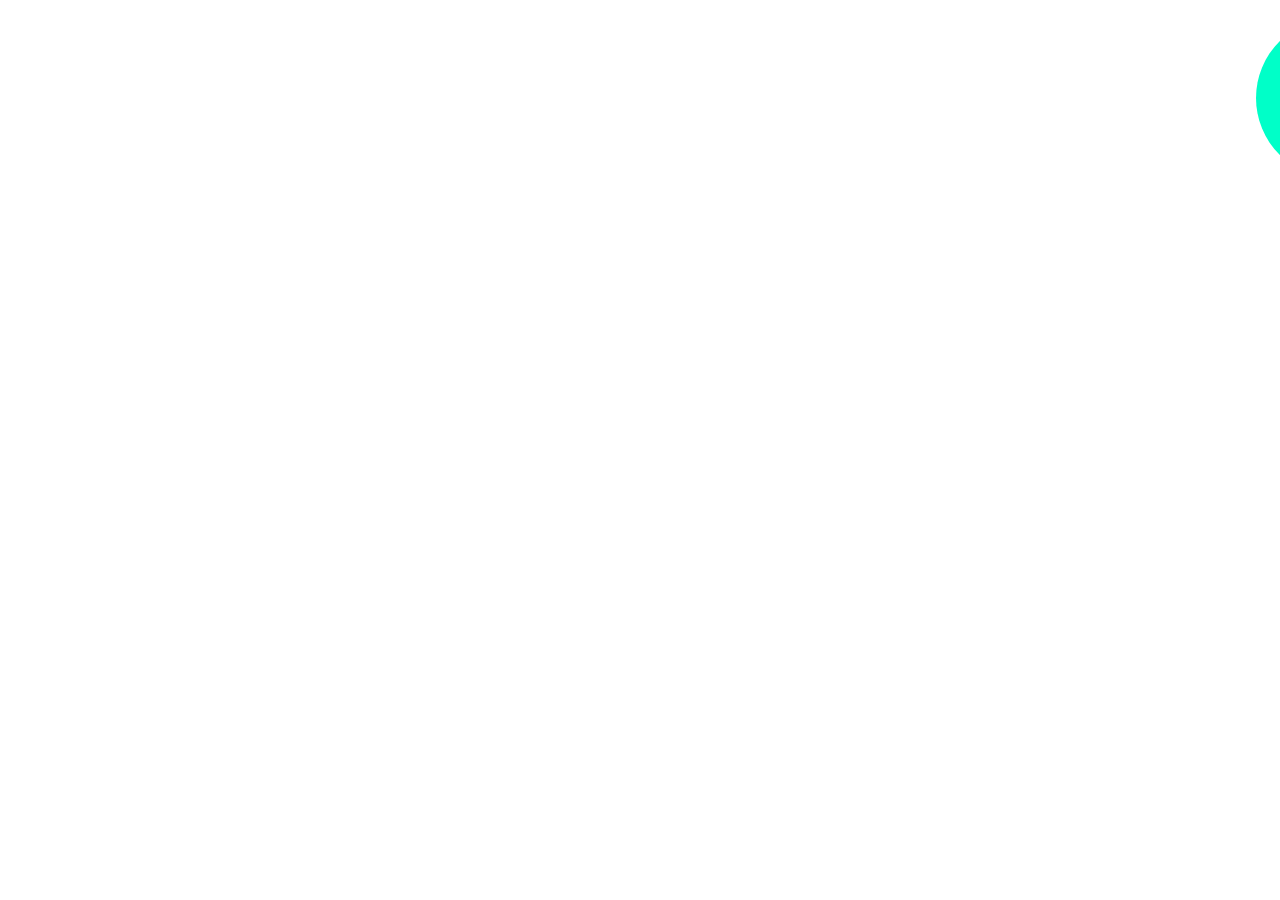
<file: index.html>
<!DOCTYPE html>
<html>
	<head>
		<style>
			#canvas {
				position:absolute;
				left:0;
				right:0;
				margin-left:auto;
				margin-right:auto;
			}		
			
			#addCircle {
				z-index: 9999;
			   position: absolute;
			   top: 20px;
			   left: 20px;
			}
		</style>
		<script>
			function init() {
				var canvasElement = document.getElementsByTagName('canvas')[0];
				var canvas = canvasElement.getContext('2d');
				
				var container = {x:0,y:0,width:1600,height:800};
				var circles = [{x:1000,y:300,r:80,color:125,vx:8,vy:-5}];

				function circle() {
					canvas.fillStyle = 'hsl(' + color++ + ',100%, 50%)';
					canvas.beginPath();
					canvas.arc(200, 200, radius, 0, 2*Math.PI, false);
					canvas.fill();
					radius += 2;
					if (radius < 200) {
						requestAnimationFrame(circle);
					}
				}
				
				function draw() {
					canvas.fillStyle = 'white';
					canvas.fillRect(container.x, container.y, container.width, container.height);
					
					for (var i = 0; i < circles.length; i++) {
						canvas.fillStyle = 'hsl(' + circles[i].color++ + ',100%, 50%)';
						canvas.beginPath();
						canvas.arc(circles[i].x,circles[i].y,circles[i].r,0,2*Math.PI, false);
						canvas.fill();
					
						if ((circles[i].x + circles[i].vx + circles[i].r > container.x + container.width) || (circles[i].x - circles[i].r + circles[i].vx < container.x)) {
							circles[i].vx = -circles[i].vx;
						}
						if ((circles[i].y + circles[i].vy + circles[i].r > container.x + container.height) || (circles[i].y - circles[i].r + circles[i].vy < container.y)) {
							circles[i].vy = -circles[i].vy;
						}
						
						circles[i].x += circles[i].vx;
						circles[i].y += circles[i].vy
					}
					requestAnimationFrame(draw);
				}
				
				draw();
				
				function addCircle(event) {
					var circle = {
						x: event.clientX,
						y: event.clientY,
						r: 20 + 130*Math.random(),
						color: 360*Math.random(),
						vx: -20*Math.random() + 20*Math.random(),
						vy: -20*Math.random() + 20*Math.random()
					}
					
					circles.push(circle);
				}
				
				function velocityControl(event) {
					 if (event.wheelDelta >= 0) {
							var factor = 1.5;
							for (var i=0; i<circles.length;i++) {
								circles[i].vx = factor*circles[i].vx;
								circles[i].vy = factor*circles[i].vy;
							}
						}
						else {
							var factor = 0.5;
							for (var i=0; i<circles.length;i++) {
								circles[i].vx = factor*circles[i].vx;
								circles[i].vy = factor*circles[i].vy;
							}
						}
				}
				
				canvasElement.addEventListener('mousedown', addCircle, false);
				canvasElement.addEventListener('mousewheel', velocityControl, false);
			}
		</script>
	</head>
	<body onload="init();">
		<canvas id="canvas" width="1600px" height="800px"/>
	</body>
</html>
</file>
